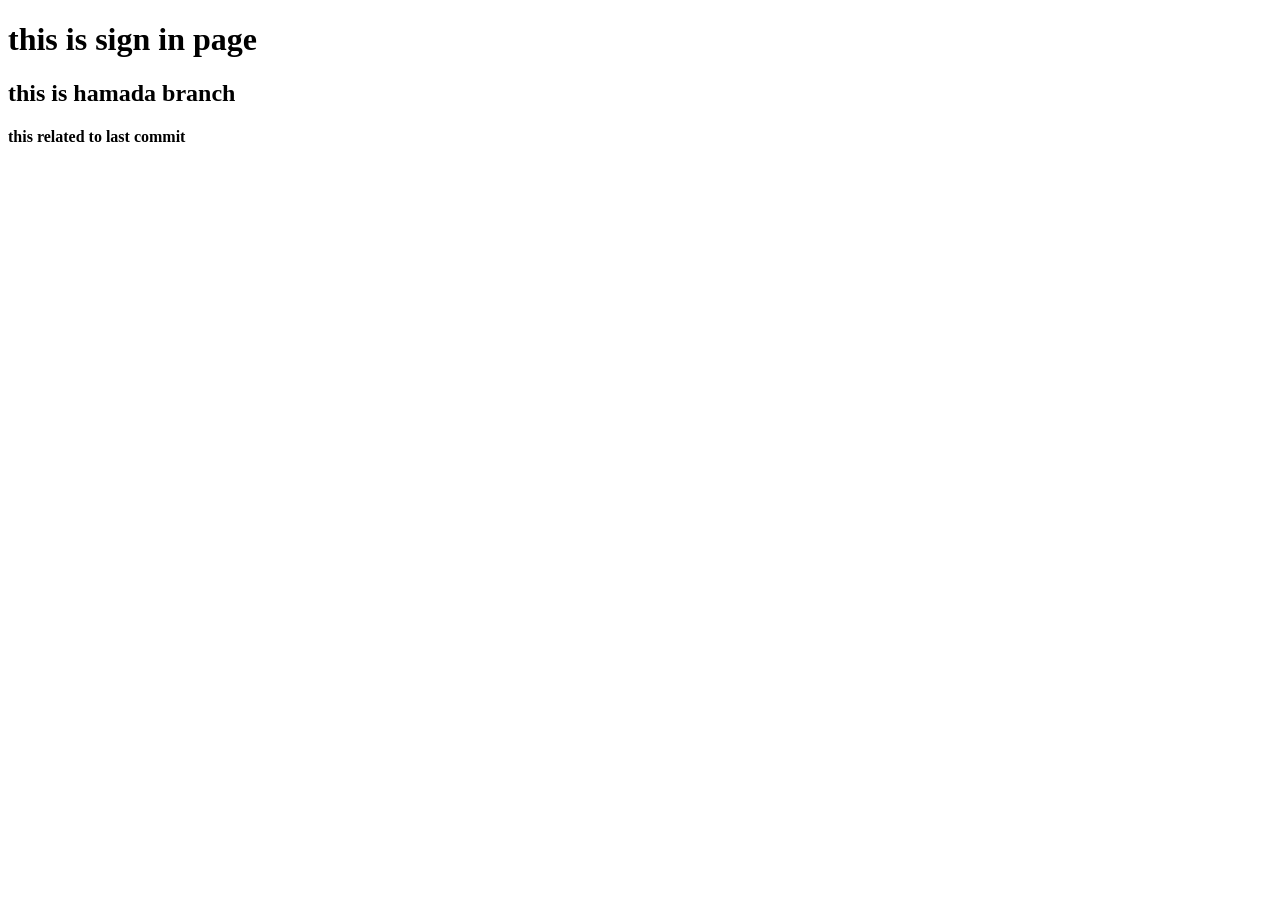
<file: html/signin.html>
<!doctype html>
<html lang="en">
  <head>
    <meta charset="UTF-8" />
    <meta name="viewport" content="width=device-width, initial-scale=1.0" />
    <title>Document</title>
  </head>
  <body>
    <h1>this is sign in page</h1>
    <h2>this is hamada branch</h2>
    <h4>this related to last commit</h4>
  </body>
</html>
</file>
